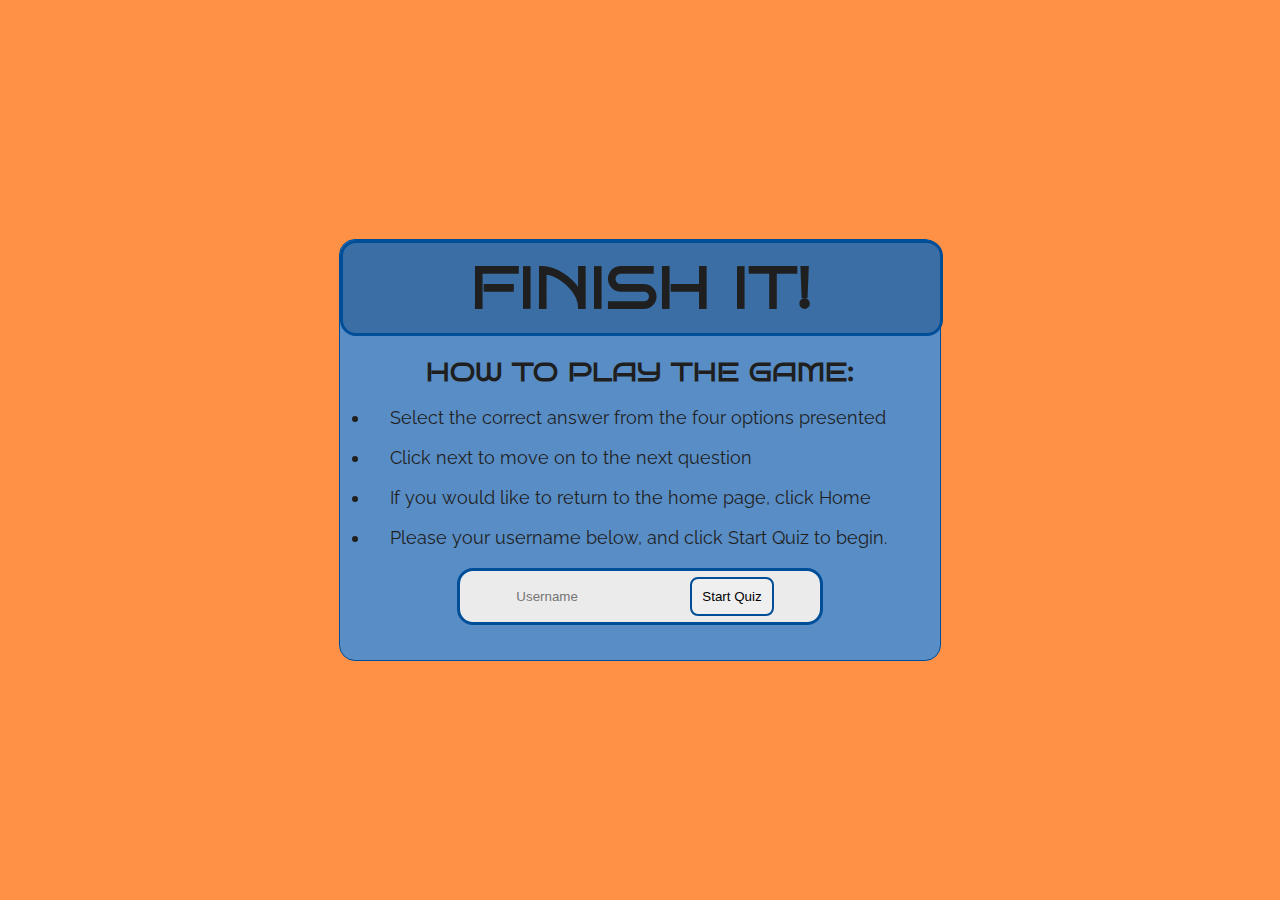
<file: index.html>
<!DOCTYPE html>
<html lang="en">

<head>
    <meta charset="UTF-8">
    <meta http-equiv="X-UA-Compatible" content="IE=edge">
    <meta name="description" content="Finish the Phrase style quiz">
    <meta name="viewport" content="width=device-width, initial-scale=1.0">
    <link rel="stylesheet" href="assets/css/style.css">
    <title>Finish It!</title>
</head>

<body>
    <section class="home-area">
        <header class="header-container">
            <h1>Finish It!</h1>
        </header>
        <!-- instructions area -->
        <div class="container">
            <div id="instructions">
                <h2>How to play the game:</h2>
                <ul>
                    <li>Select the correct answer from the four options presented</li>
                    <li>Click next to move on to the next question</li>
                    <li>If you would like to return to the home page, click Home</li>
                    <li>Please your username below, and click Start Quiz to begin.</li>
                </ul>
            </div>

            <!-- username area -->
            <div id="username-section">
                <input aria-label="Enter username" type="text" name="username" id="username"
                    placeholder="Username">
                <button aria-label="Start quiz" class="hover" id="start-btn">Start Quiz</button>
            </div>
        </div>
    </section>
    <!-- quiz area -->
    <section class="quiz-area hide">
        <header class="header-container">
            <h1>Finish It!</h1>
        </header>
        <div id="question-container">
            <p id="phrase">Blah blah blank</p>
        </div>
        <div class="answer-area" id="answer-buttons">
            <button aria-label="Option 1" class="option" id="option1">Option 1</button>
            <button aria-label="Option 2" class="option" id="option2">Option 2</button>
            <button aria-label="Option 3" class="option" id="option3">Option 3</button>
            <button aria-label="Option 4" class="option" id="option4">Option 4</button>
        </div>
        <div class="controls">
            <button aria-label="Home" class="btn-home" onclick="goToHome()" id="home-btn">Home</button>
            <button aria-label="Next" class="btn-next" id="next">Next</button>
        </div>
        <!-- score area -->
        <div id="score-section">
            <p>Score: <span id="user-score">0</span> / 10</p>
        </div>
    </section>
    <!-- results area -->
    <section class="results-area hide">
        <header class="header-container">
            <h1>Finish It!</h1>
        </header>
        <div id="finish">
            <div id="end-result"></div>
            <button aria-label="Return to home page" onclick="goToHome()" class="btn-home hover ">Home</button>
        </div>
    </section>
    <script src="assets/js/script.js"></script>
</body>

</html>
</file>
<file: assets/css/style.css>
@import url('https://fonts.googleapis.com/css2?family=Bruno+Ace&family=Raleway&display=swap');

* {
    margin: 0 auto;
    border: none;
    padding: 0;
}

/* main page styling */
body {
    font-family: 'Raleway', sans-serif;
    color: #1F1F1F;
    background-color: #FF9147;
    display: flex;
    align-items: center;
    justify-content: center;
    height: 100vh;
    width: 100vw;
}

/* heading styling */
header {
    font-size: 180%;
    font-family: 'Bruno Ace', sans-serif;
    color: #1F1F1F;
    font-weight: 400;
    text-align: center;
    background-color: #3A6EA5;
    border: 3px solid #004E98;
    width: 99.5%;
    border-radius: 16px;
    padding: 10px 0px 10px 0px;
    position: relative;
}

h1,
h2 {
    font-family: 'Bruno Ace', sans-serif;
    text-transform: uppercase;
}

/* main areas styling */
.home-area,
.quiz-area,
.results-area {
    width: 600px;
    min-height: 420px;
    max-width: 80%;
    background-color: #598DC5;
    border-radius: 16px;
    border: 1px solid #004E98;
    position: relative;
    text-align: center;
}

/* hides relevant areas depending on stage of quiz */
.hide {
    display: none;
}

button:hover {
    background: #004E98;
    color: #EBEBEB;
    transition: 400ms
}

.disabled:hover {
    background-color: rgba(239, 239, 239, 0.3);
    color: rgba(16, 16, 16, 0.3);
}

/* instructions styling */
#instructions {
    margin-top: 20px;
    margin-bottom: 20px;
    font-size: 110%;
}

li {
    margin-top: 20px;
    margin-bottom: 20px;
    margin-left: 30px;
    padding-left: 20px;
    line-height: 20px;
    text-align: left;
}

/* username styling */
#username-section {
    font-family: 'Raleway', sans-serif;
    max-width: 60%;
    line-height: 50px;
    border: 3px solid #004E98;
    border-radius: 16px;
    background-color: #EBEBEB;
}

#username-section input {
    width: 50%;
    padding: 10px;
    margin: 8px 0;
    box-sizing: border-box;
    background-color: #EBEBEB;
}

#username-section button {
    border: 2px solid #004E98;
    border-radius: 8px;
    padding: 10px;
}

/* styling for quiz area */
#question-container p {
    padding: 20px;
    font-size: 130%;
    font-weight: 600;
}

.answer-area button {
    border: 2px solid #004E98;
    border-radius: 8px;
    padding: 10px;
    width: 60%;
    line-height: 20px;
    margin-top: 10px;
    margin-bottom: 10px;
    font-size: 120%;
    font-weight: 500;
}

.controls button {
    border: 2px solid #004E98;
    border-radius: 8px;
    padding: 5px;
    width: 20%;
    line-height: 20px;
}

#score-section {
    font-size: 120%;
    font-weight: 600;
    display: flex;
    flex-direction: row;
    color: #EBEBEB;
    padding: 10px;
}

/* results area  */

#finish p {
    font-size: 130%;
    font-weight: 600;
    display: flex;
    flex-direction: column;
    color: #1F1F1F;
    padding: 40px;
    line-height: 30px;
}

.btn-home {
    border: 2px solid #004E98;
    border-radius: 8px;
    padding: 5px;
    width: 20%;
    line-height: 20px;
    margin-top: 15px;
}

/* check answer function in js file adds these classes */
.correct-option {
    background: #34eb8f;
}

.incorrect-option {
    background: #f77740;
}


/* media queries */
@media screen and (max-width: 600px) {
    header {
        font-size: 140%;
        width: 99.3%;
    }
    
    button {
        color: #1F1F1F;
    }
}
</file>
